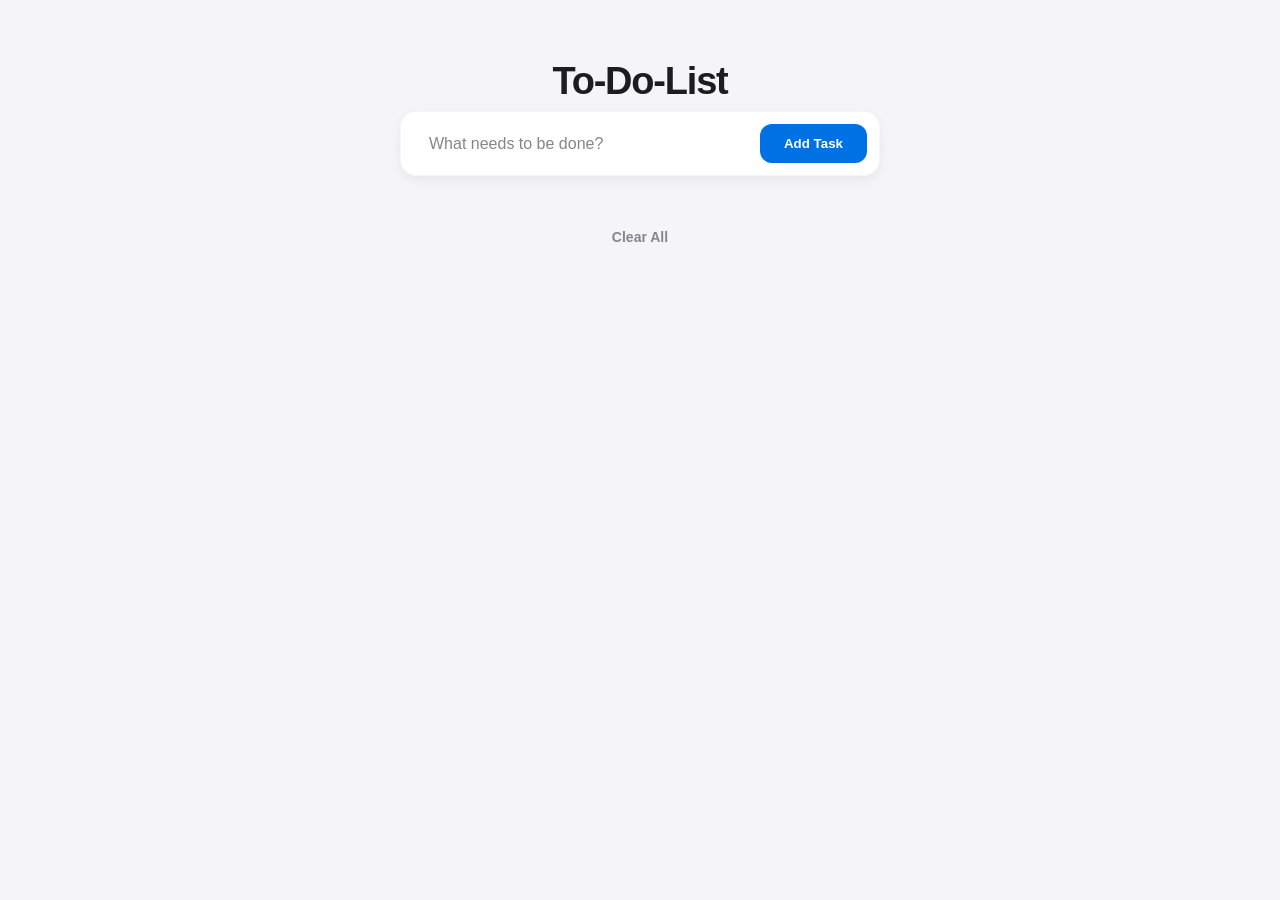
<file: index.html>
<!doctype html>
<html lang="en">
  <head>
    <meta charset="UTF-8" />
    <meta name="viewport" content="width=device-width, initial-scale=1.0" />
    <title>To-Do-List</title>
    <script type="module" src="src/app.js" defer></script>
    <link rel="stylesheet" href="style.css" />
  </head>
  <body>
    <header>
      <h1 class="projectName">To-Do-List</h1>
    </header>

    <main>
      <section>
        <form id="todo-form">
          <input
            type="text"
            id="todo-input"
            placeholder="What needs to be done?"
            required
            maxlength="100"
            autocomplete="off"
          />
          <button type="submit">Add Task</button>
        </form>
      </section>
      <button id="clear-all-btn">Clear All</button>
      <ul id="todo-list"></ul>
    </main>
  </body>
</html>
</file>
<file: style.css>
:root {
  --bg-color: #f5f5f7;
  --card-bg: #ffffff;
  --text-main: #1d1d1f;
  --text-secondary: #86868b;
  --accent-blue: #0071e3;
  --accent-hover: #0077ed;
  --danger-red: #ff3b30;
  --danger-hover: #ff453a;
  --border-radius: 16px;
  --shadow-soft: 0 4px 12px rgba(0, 0, 0, 0.06);
  --shadow-active: 0 8px 24px rgba(0, 0, 0, 0.12);
  --transition-base: all 0.4s cubic-bezier(0.16, 1, 0.3, 1);
  --transition-fast: all 0.2s cubic-bezier(0.34, 1.56, 0.64, 1);
}

* {
  box-sizing: border-box;
  margin: 0;
  padding: 0;
}

body {
  background-color: var(--bg-color);
  color: var(--text-main);
  font-family:
    -apple-system, BlinkMacSystemFont, "Segoe UI", Roboto, sans-serif;
  min-height: 100vh;
  display: flex;
  flex-direction: column;
  align-items: center;
  padding-top: 60px;
}

main {
  width: 100%;
  max-width: 480px;
  display: flex;
  flex-direction: column;
  gap: 20px;
}

header {
  text-align: center;
  width: 100%;
}

h1 {
  font-size: 38px;
  font-weight: 800;
  letter-spacing: -1.2px;
  margin-bottom: 8px;
  transition: color 0.3s ease;
}

p {
  color: var(--text-secondary);
  font-size: 15px;
  font-weight: 400;
}

form {
  display: flex;
  gap: 12px;
  background: var(--card-bg);
  padding: 12px;
  border-radius: var(--border-radius);
  box-shadow: var(--shadow-soft);
  border: 1px solid rgba(0, 0, 0, 0.03);
  transition: var(--transition-base);
}

form:focus-within {
  box-shadow: 0 0 0 4px rgba(0, 113, 227, 0.15);
}

input[type="text"] {
  flex: 1;
  border: none;
  padding: 10px 16px;
  font-size: 16px;
  outline: none;
  background: transparent;
  color: var(--text-main);
}

input[type="text"]::placeholder {
  color: var(--text-secondary);
}

button {
  background-color: var(--accent-blue);
  color: #ffffff;
  border: none;
  padding: 12px 24px;
  border-radius: 12px;
  font-weight: 600;
  cursor: pointer;
  transition: var(--transition-fast);
}

button:hover {
  background-color: var(--accent-hover);
  transform: translateY(-2px);
}

button:active {
  transform: translateY(0);
}

#todo-list {
  list-style: none;
  display: flex;
  flex-direction: column;
  gap: 16px;
}

.todo-item {
  display: flex;
  align-items: center;
  gap: 16px;
  background: var(--card-bg);
  padding: 20px;
  border-radius: var(--border-radius);
  box-shadow: var(--shadow-soft);
  transition: var(--transition-base);
  animation: fadeIn 0.4s cubic-bezier(0.2, 0.8, 0.2, 1);
  will-change: transform, box-shadow;
}

.todo-item:hover {
  transform: scale(1.01);
  box-shadow: var(--shadow-active);
}

.text-container {
  flex: 1;
  font-size: 16px;
  font-weight: 500;
  transition: var(--transition-base);
}

input[type="checkbox"] {
  width: 24px;
  height: 24px;
  cursor: pointer;
  accent-color: var(--accent-blue);
  transition: var(--transition-fast);
}

.delete-btn {
  background-color: var(--danger-red);
  color: white;
  padding: 8px 16px;
  font-size: 13px;
  border-radius: 10px;
  border: none;
  cursor: pointer;
  transition: var(--transition-fast);
}

.delete-btn:hover {
  background-color: var(--danger-hover);
  transform: scale(1.05);
}

@keyframes fadeIn {
  from {
    opacity: 0;
    transform: translateY(20px);
  }
  to {
    opacity: 1;
    transform: translateY(0);
  }
}

.todo-item.done .text-container {
  text-decoration: line-through;
  color: var(--text-secondary);
}

#clear-all-btn {
  background: transparent;
  color: var(--text-secondary);
  width: 100%;
  margin-top: 20px;
  font-size: 14px;
  padding: 12px;
  border-radius: 12px;
  border: 1px dashed transparent;
  transition: var(--transition-base);
}

#clear-all-btn:hover {
  color: var(--danger-red);
  border-color: var(--danger-red);
  background: #fff0f0;
}

@media (max-width: 480px) {
  body {
    padding: 40px 15px;
  }
  h1 {
    font-size: 28px;
  }
  .todo-item {
    padding: 16px;
  }
}

.empty-state {
  text-align: center;
  color: var(--text-secondary);
  margin-top: 40px;
}
.hidden {
  display: none;
}
</file>
<file: public/style.css>
:root {
  --bg-color: #f5f5f7;
  --card-bg: #ffffff;
  --text-main: #1d1d1f;
  --text-secondary: #86868b;
  --accent-blue: #0071e3;
  --accent-hover: #0077ed;
  --danger-red: #ff3b30;
  --danger-hover: #ff453a;
  --border-radius: 16px;
  --shadow-soft: 0 4px 12px rgba(0, 0, 0, 0.06);
  --shadow-active: 0 8px 24px rgba(0, 0, 0, 0.12);
  --transition-base: all 0.4s cubic-bezier(0.16, 1, 0.3, 1);
  --transition-fast: all 0.2s cubic-bezier(0.34, 1.56, 0.64, 1);
}

* {
  box-sizing: border-box;
  margin: 0;
  padding: 0;
}

body {
  background-color: var(--bg-color);
  color: var(--text-main);
  font-family:
    -apple-system, BlinkMacSystemFont, "Segoe UI", Roboto, sans-serif;
  min-height: 100vh;
  display: flex;
  flex-direction: column;
  align-items: center;
  padding-top: 60px;
}

main {
  width: 100%;
  max-width: 480px;
  display: flex;
  flex-direction: column;
  gap: 20px;
}

header {
  text-align: center;
  width: 100%;
}

h1 {
  font-size: 38px;
  font-weight: 800;
  letter-spacing: -1.2px;
  margin-bottom: 8px;
  transition: color 0.3s ease;
}

p {
  color: var(--text-secondary);
  font-size: 15px;
  font-weight: 400;
}

form {
  display: flex;
  gap: 12px;
  background: var(--card-bg);
  padding: 12px;
  border-radius: var(--border-radius);
  box-shadow: var(--shadow-soft);
  border: 1px solid rgba(0, 0, 0, 0.03);
  transition: var(--transition-base);
}

form:focus-within {
  box-shadow: 0 0 0 4px rgba(0, 113, 227, 0.15);
}

input[type="text"] {
  flex: 1;
  border: none;
  padding: 10px 16px;
  font-size: 16px;
  outline: none;
  background: transparent;
  color: var(--text-main);
}

input[type="text"]::placeholder {
  color: var(--text-secondary);
}

button {
  background-color: var(--accent-blue);
  color: #ffffff;
  border: none;
  padding: 12px 24px;
  border-radius: 12px;
  font-weight: 600;
  cursor: pointer;
  transition: var(--transition-fast);
}

button:hover {
  background-color: var(--accent-hover);
  transform: translateY(-2px);
}

button:active {
  transform: translateY(0);
}

#todo-list {
  list-style: none;
  display: flex;
  flex-direction: column;
  gap: 16px;
}

.todo-item {
  display: flex;
  align-items: center;
  gap: 16px;
  background: var(--card-bg);
  padding: 20px;
  border-radius: var(--border-radius);
  box-shadow: var(--shadow-soft);
  transition: var(--transition-base);
  animation: fadeIn 0.4s cubic-bezier(0.2, 0.8, 0.2, 1);
  will-change: transform, box-shadow;
}

.todo-item:hover {
  transform: scale(1.01);
  box-shadow: var(--shadow-active);
}

.text-container {
  flex: 1;
  font-size: 16px;
  font-weight: 500;
  transition: var(--transition-base);
}

input[type="checkbox"] {
  width: 24px;
  height: 24px;
  cursor: pointer;
  accent-color: var(--accent-blue);
  transition: var(--transition-fast);
}

.delete-btn {
  background-color: var(--danger-red);
  color: white;
  padding: 8px 16px;
  font-size: 13px;
  border-radius: 10px;
  border: none;
  cursor: pointer;
  transition: var(--transition-fast);
}

.delete-btn:hover {
  background-color: var(--danger-hover);
  transform: scale(1.05);
}

@keyframes fadeIn {
  from {
    opacity: 0;
    transform: translateY(20px);
  }
  to {
    opacity: 1;
    transform: translateY(0);
  }
}

.todo-item.done .text-container {
  text-decoration: line-through;
  color: var(--text-secondary);
}

#clear-all-btn {
  background: transparent;
  color: var(--text-secondary);
  width: 100%;
  margin-top: 20px;
  font-size: 14px;
  padding: 12px;
  border-radius: 12px;
  border: 1px dashed transparent;
  transition: var(--transition-base);
}

#clear-all-btn:hover {
  color: var(--danger-red);
  border-color: var(--danger-red);
  background: #fff0f0;
}

@media (max-width: 480px) {
  body {
    padding: 40px 15px;
  }
  h1 {
    font-size: 28px;
  }
  .todo-item {
    padding: 16px;
  }
}

.empty-state {
  text-align: center;
  color: var(--text-secondary);
  margin-top: 40px;
}
.hidden {
  display: none;
}
</file>
